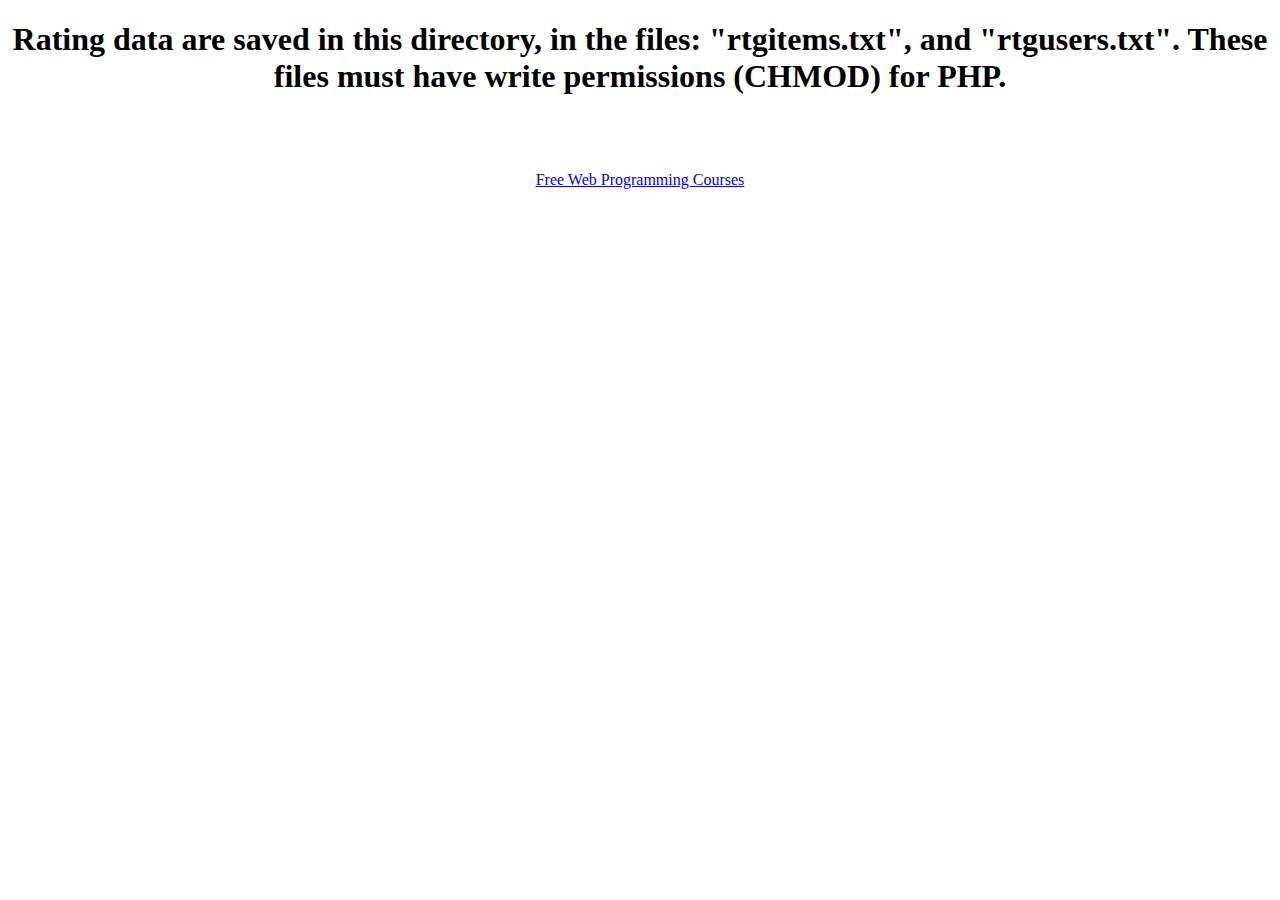
<file: assets/rate/ratingfiles/index.htm>
<!DOCTYPE html PUBLIC "-//W3C//DTD XHTML 1.0 Transitional//EN" "http://www.w3.org/TR/xhtml1/DTD/xhtml1-transitional.dtd">
<html lang="en" xml:lang="en" xmlns="http://www.w3.org/1999/xhtml">
<head>
<meta http-equiv="content-type" content="text/html; charset=utf-8" />
<title>Free scripts - CoursesWeb.net</title>
<meta name="description" content="Free scripts, courses and tutorials - http://CoursesWeb.net" />
</head>
<body>
<center>
<h1>Rating data are saved in this directory, in the files: "rtgitems.txt", and "rtgusers.txt". These files must have write permissions (CHMOD) for PHP.</h1>
<br/><br/><br/>
<a href="http://coursesweb.net/" title="Free Web Programming Courses">Free Web Programming Courses</a>
</center>
</body>
</html>
</file>
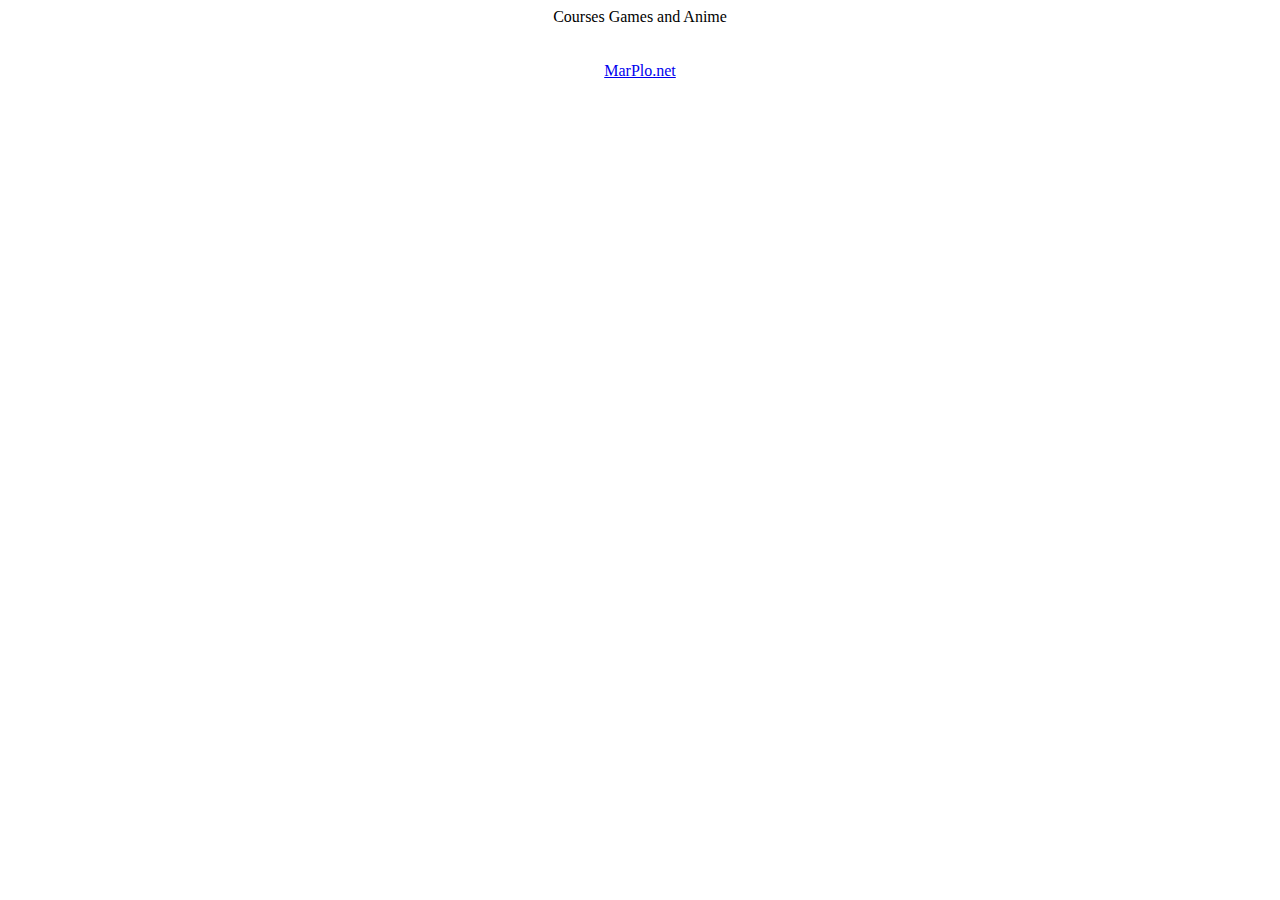
<file: assets/rate/ratingtxt/index.htm>
<!DOCTYPE html PUBLIC "-//W3C//DTD XHTML 1.0 Transitional//EN" "http://www.w3.org/TR/xhtml1/DTD/xhtml1-transitional.dtd">
<html lang="ro" xml:lang="ro" xmlns="http://www.w3.org/1999/xhtml">
<head>
<meta http-equiv="content-type" content="text/html; charset=utf-8" />
<title>Free scripts - MarPlo.net</title>
<meta name="description" content="Free courses, scripts, games and anime - MarPlo.net" />
</head>
<body>
<center>Courses Games and Anime

<br/><br/><br/>
<a href="http://www.marplo.net" title="Courses Games anime">MarPlo.net</a>
</center>
</body>
</html>
</file>
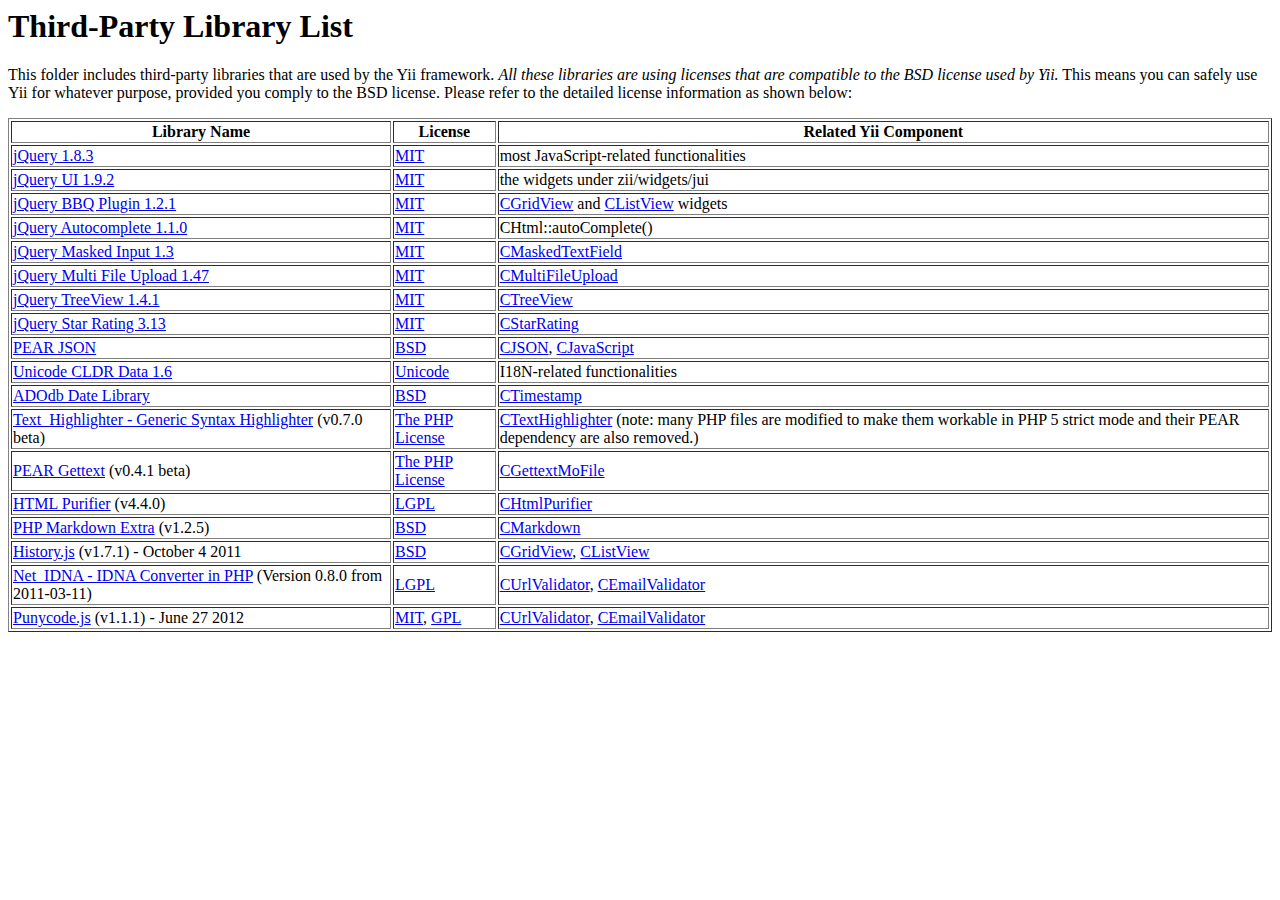
<file: framework/vendors/README.html>
<html>
<head>
<title>Third-Party Library List</title>
</head>

<body>
<h1>Third-Party Library List</h1>
<p>
This folder includes third-party libraries that are used by the Yii framework.
<em>All these libraries are using licenses that are compatible to the BSD license used by Yii.</em>
This means you can safely use Yii for whatever purpose, provided you comply to the BSD license.
Please refer to the detailed license information as shown below:
</p>
<table border="1">
<tr>
  <th>Library Name</th>
  <th>License</th>
  <th>Related Yii Component</th>
</tr>

<tr>
  <td><a href="http://jquery.com">jQuery 1.8.3</a></td>
  <td><a href="jquery/LICENSE.txt">MIT</a></td>
  <td>most JavaScript-related functionalities</td>
</tr>
<tr>
  <td><a href="http://www.jqueryui.com">jQuery UI 1.9.2</a></td>
  <td><a href="jqueryui/MIT-LICENSE.txt">MIT</a></td>
  <td>the widgets under zii/widgets/jui</td>
</tr>
<tr>
  <td><a href="http://benalman.com/projects/jquery-bbq-plugin/">jQuery BBQ Plugin 1.2.1</a></td>
  <td><a href="bbq/LICENSE.txt">MIT</a></td>
  <td><a href="http://www.yiiframework.com/doc/api/1.1/CGridView">CGridView</a> and <a href="http://www.yiiframework.com/doc/api/1.1/CListView">CListView</a> widgets</td>
</tr>
<tr>
  <td><a href="http://bassistance.de/jquery-plugins/jquery-plugin-autocomplete/">jQuery Autocomplete 1.1.0</a></td>
  <td><a href="jquery/autocomplete/LICENSE.txt">MIT</a></td>
  <td>CHtml::autoComplete()</td>
</tr>
<tr>
  <td><a href="http://digitalbush.com/projects/masked-input-plugin">jQuery Masked Input 1.3</a></td>
  <td><a href="jquery/maskedinput/LICENSE.txt">MIT</a></td>
  <td><a href="http://www.yiiframework.com/doc/api/1.1/CMaskedTextField">CMaskedTextField</a></td>
</tr>
<tr>
  <td><a href="http://www.fyneworks.com/jquery/multiple-file-upload/">jQuery Multi File Upload 1.47</a></td>
  <td><a href="http://www.fyneworks.com/jquery/multiple-file-upload/#tab-License">MIT</a></td>
  <td><a href="http://www.yiiframework.com/doc/api/1.1/CMultiFileUpload">CMultiFileUpload</a></td>
</tr>
<tr>
  <td><a href="http://bassistance.de/jquery-plugins/jquery-plugin-treeview/">jQuery TreeView 1.4.1</a></td>
  <td><a href="jquery/autocomplete/LICENSE.txt">MIT</a></td>
  <td><a href="http://www.yiiframework.com/doc/api/1.1/CTreeView">CTreeView</a></td>
</tr>
<tr>
  <td><a href="http://www.fyneworks.com/jquery/star-rating/">jQuery Star Rating 3.13</a></td>
  <td><a href="http://www.opensource.org/licenses/mit-license.php">MIT</a></td>
  <td><a href="http://www.yiiframework.com/doc/api/1.1/CStarRating">CStarRating</a></td>
</tr>
<tr>
  <td><a href="http://pear.php.net/pepr/pepr-proposal-show.php?id=198">PEAR JSON</a></td>
  <td><a href="json/LICENSE.txt">BSD</a></td>
  <td><a href="http://www.yiiframework.com/doc/api/1.1/CJSON">CJSON</a>, <a href="http://www.yiiframework.com/doc/api/1.1/CJavaScript">CJavaScript</a></td>
</tr>
<tr>
  <td><a href="http://www.unicode.org/cldr/">Unicode CLDR Data 1.6</a></td>
  <td><a href="cldr/LICENSE.txt">Unicode</a></td>
  <td>I18N-related functionalities</td>
</tr>
<tr>
  <td><a href="http://phplens.com/phpeverywhere/">ADOdb Date Library</a></td>
  <td><a href="adodb/LICENSE.txt">BSD</a></td>
  <td><a href="http://www.yiiframework.com/doc/api/1.1/CTimestamp">CTimestamp</a></td>
</tr>
<tr>
  <td><a href="http://pear.php.net/package/Text_Highlighter/">Text_Highlighter - Generic Syntax Highlighter</a> (v0.7.0 beta)</td>
  <td><a href="http://www.php.net/license/3_01.txt">The PHP License</a></td>
  <td><a href="http://www.yiiframework.com/doc/api/1.1/CTextHighlighter">CTextHighlighter</a> (note: many PHP files are modified to make them workable in PHP 5 strict mode and their PEAR dependency are also removed.) </td>
</tr>
<tr>
  <td><a href="http://pear.php.net/package/File_Gettext/">PEAR Gettext</a> (v0.4.1 beta)</td>
  <td><a href="gettext/LICENSE.txt">The PHP License</a></td>
  <td><a href="http://www.yiiframework.com/doc/api/1.1/CGettextMoFile">CGettextMoFile</a></td>
</tr>
<tr>
  <td><a href="http://htmlpurifier.org/">HTML Purifier</a> (v4.4.0)</td>
  <td><a href="htmlpurifier/LICENSE.txt">LGPL</a></td>
  <td><a href="http://www.yiiframework.com/doc/api/1.1/CHtmlPurifier">CHtmlPurifier</a></td>
</tr>
<tr>
  <td><a href="http://michelf.com/projects/php-markdown/">PHP Markdown Extra</a> (v1.2.5)</td>
  <td><a href="markdown/LICENSE.txt">BSD</a></td>
  <td><a href="http://www.yiiframework.com/doc/api/1.1/CMarkdown">CMarkdown</a></td>
</tr>
<tr>
  <td><a href="https://github.com/balupton/history.js/">History.js</a> (v1.7.1) - October 4 2011</td>
  <td><a href="history/license.txt">BSD</a></td>
  <td><a href="http://www.yiiframework.com/doc/api/1.1/CGridView">CGridView</a>, <a href="http://www.yiiframework.com/doc/api/1.1/CGridView">CListView</a></td>
</tr>
<tr>
  <td><a href="http://phlymail.com/en/downloads/idna-convert.html">Net_IDNA - IDNA Converter in PHP</a> (Version 0.8.0 from 2011-03-11)</td>
  <td><a href="idna_convert/LICENCE">LGPL</a></td>
  <td><a href="http://www.yiiframework.com/doc/api/1.1/CUrlValidator">CUrlValidator</a>, <a href="http://www.yiiframework.com/doc/api/1.1/CEmailValidator">CEmailValidator</a></td>
</tr>
<tr>
  <td><a href="https://github.com/bestiejs/punycode.js">Punycode.js</a> (v1.1.1) - June 27 2012</td>
  <td><a href="punycode/LICENSE-MIT.txt">MIT</a>, <a href="punycode/LICENSE-GPL.txt">GPL</a></td>
  <td><a href="http://www.yiiframework.com/doc/api/1.1/CUrlValidator">CUrlValidator</a>, <a href="http://www.yiiframework.com/doc/api/1.1/CEmailValidator">CEmailValidator</a></td>
</tr>
</table>

</body>
</html>
</file>
